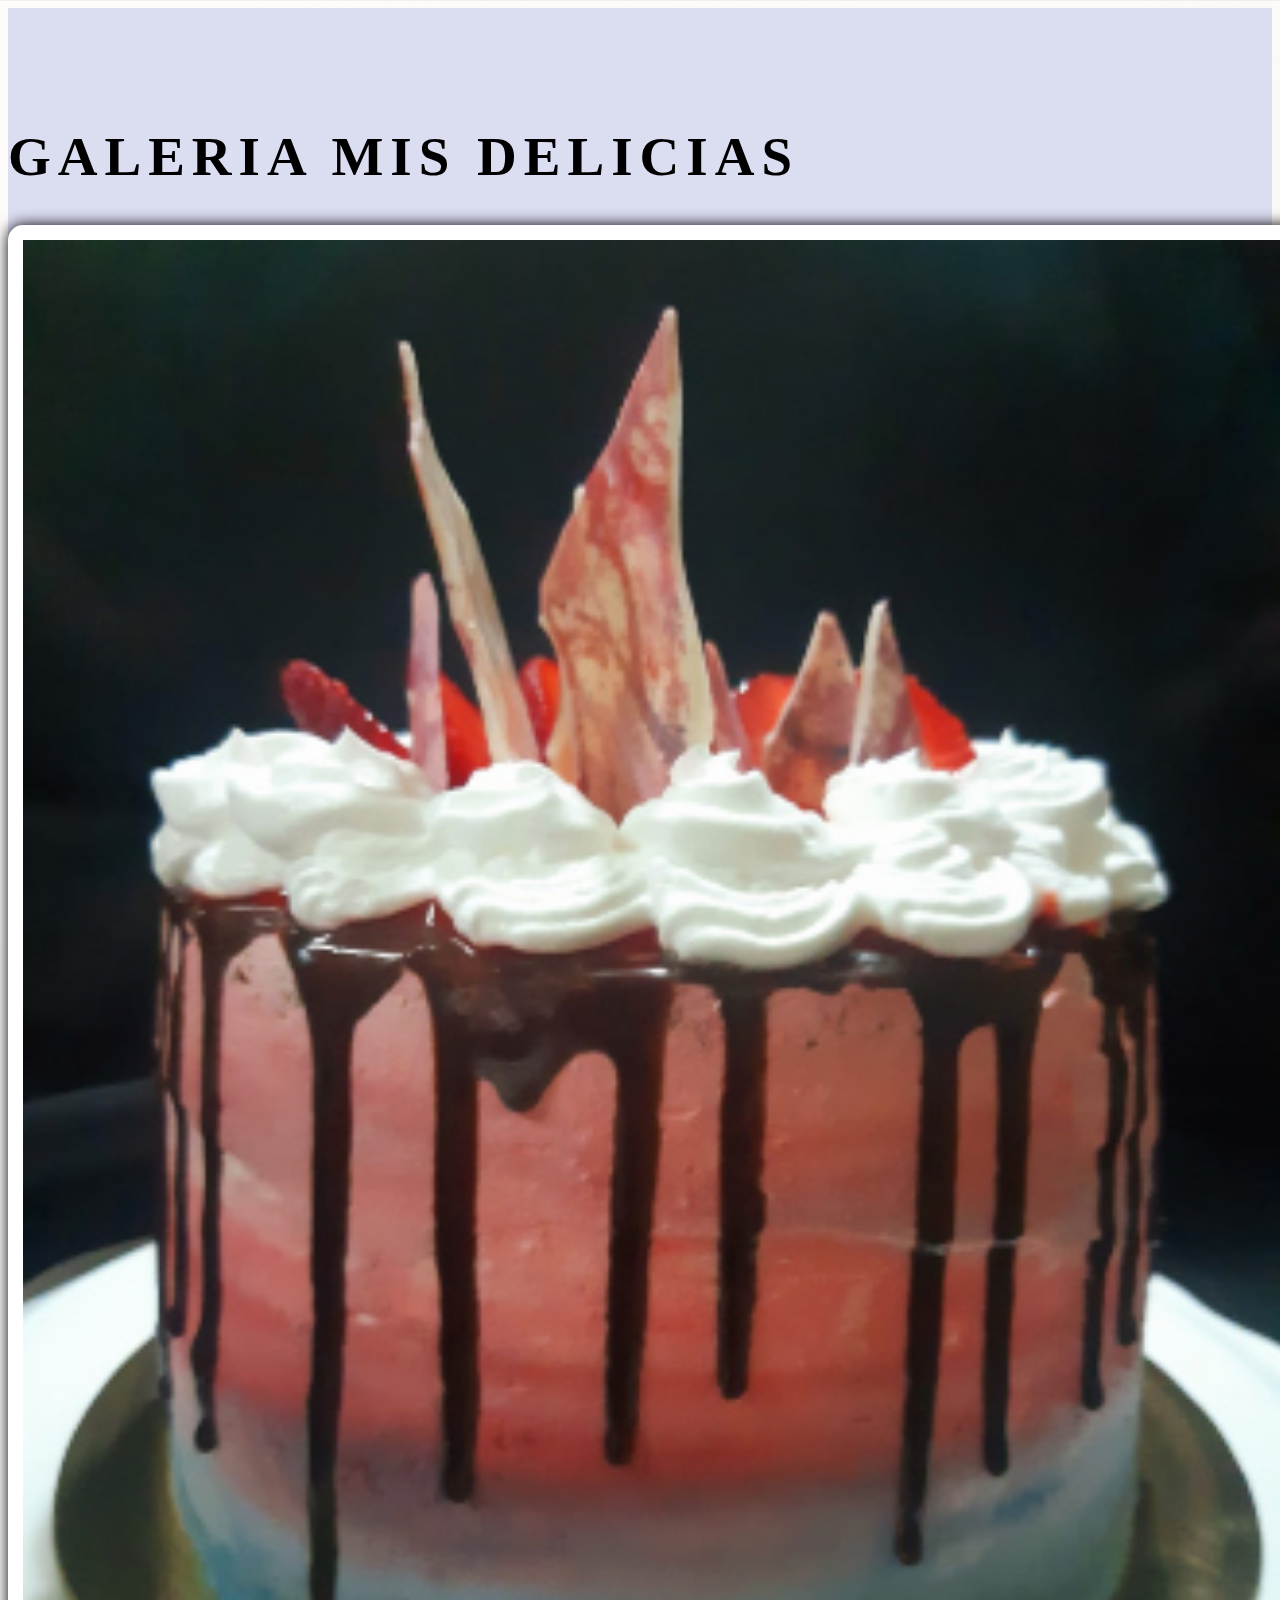
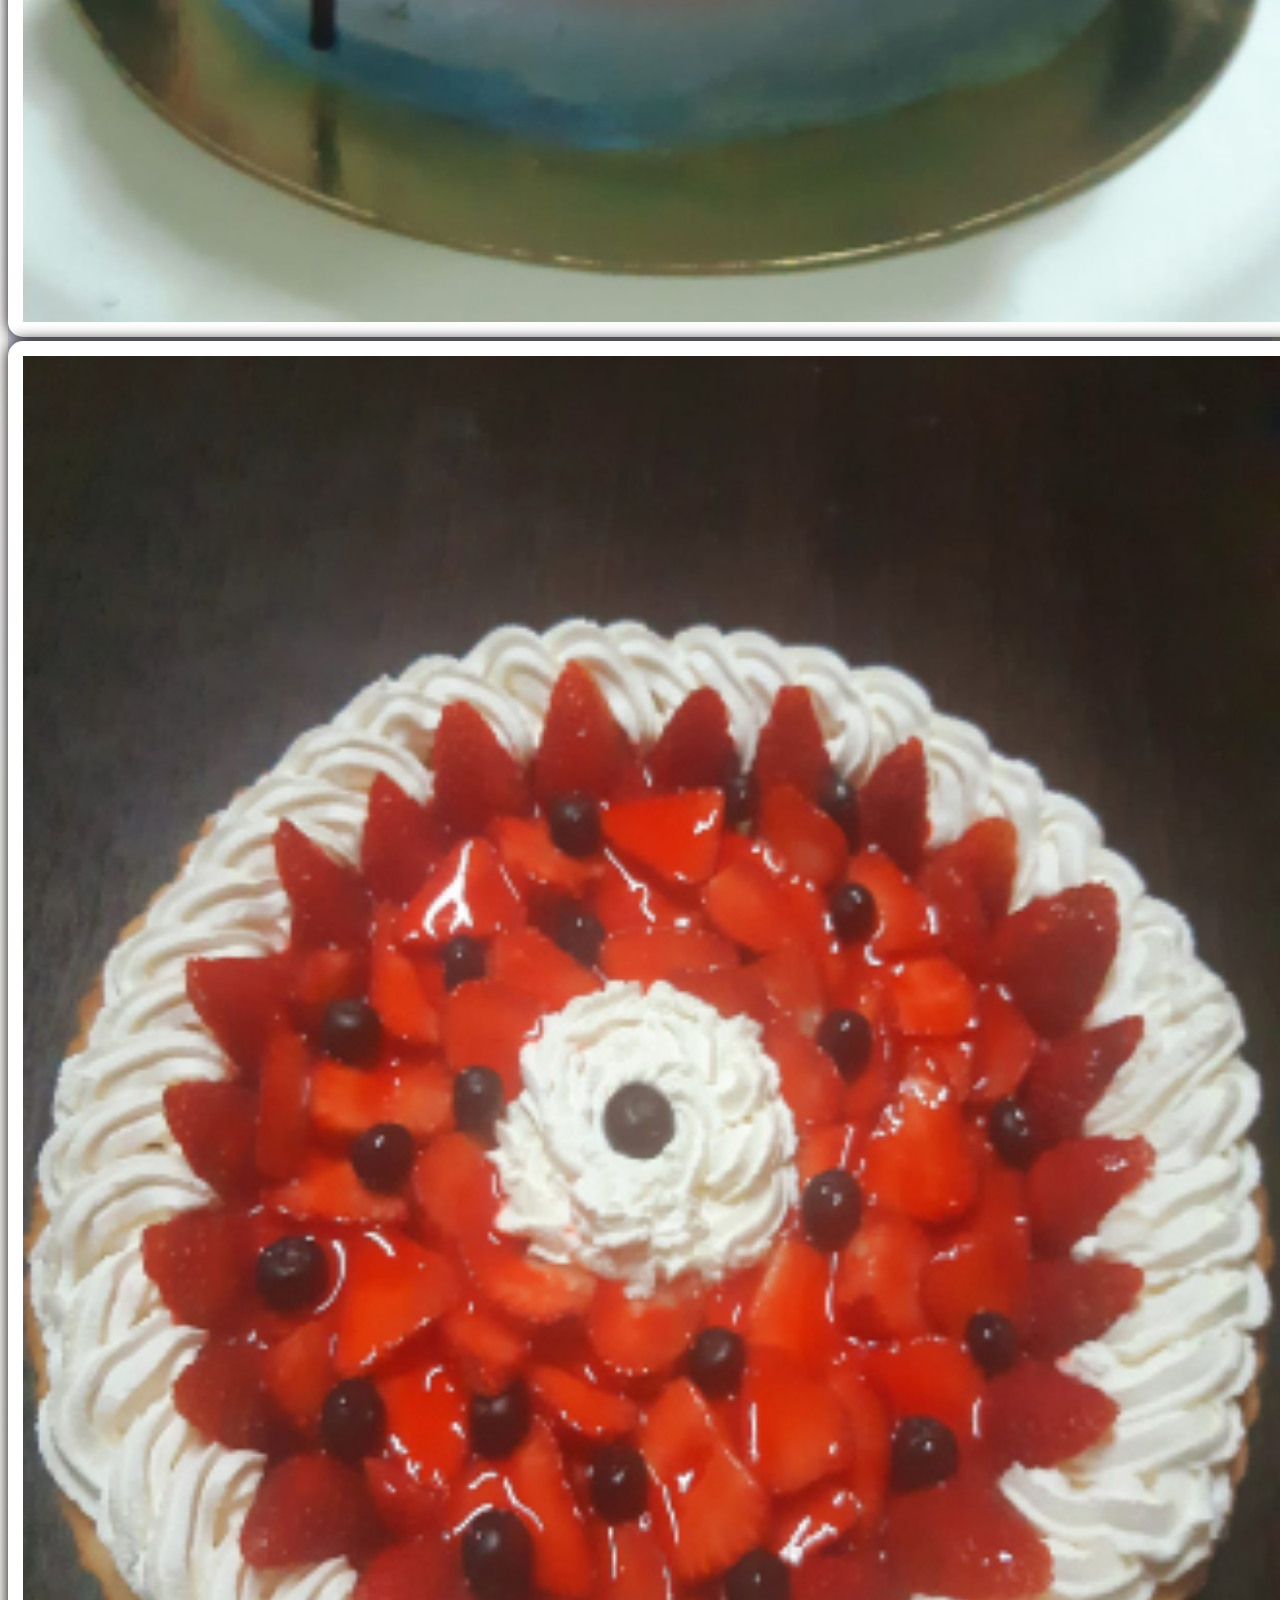
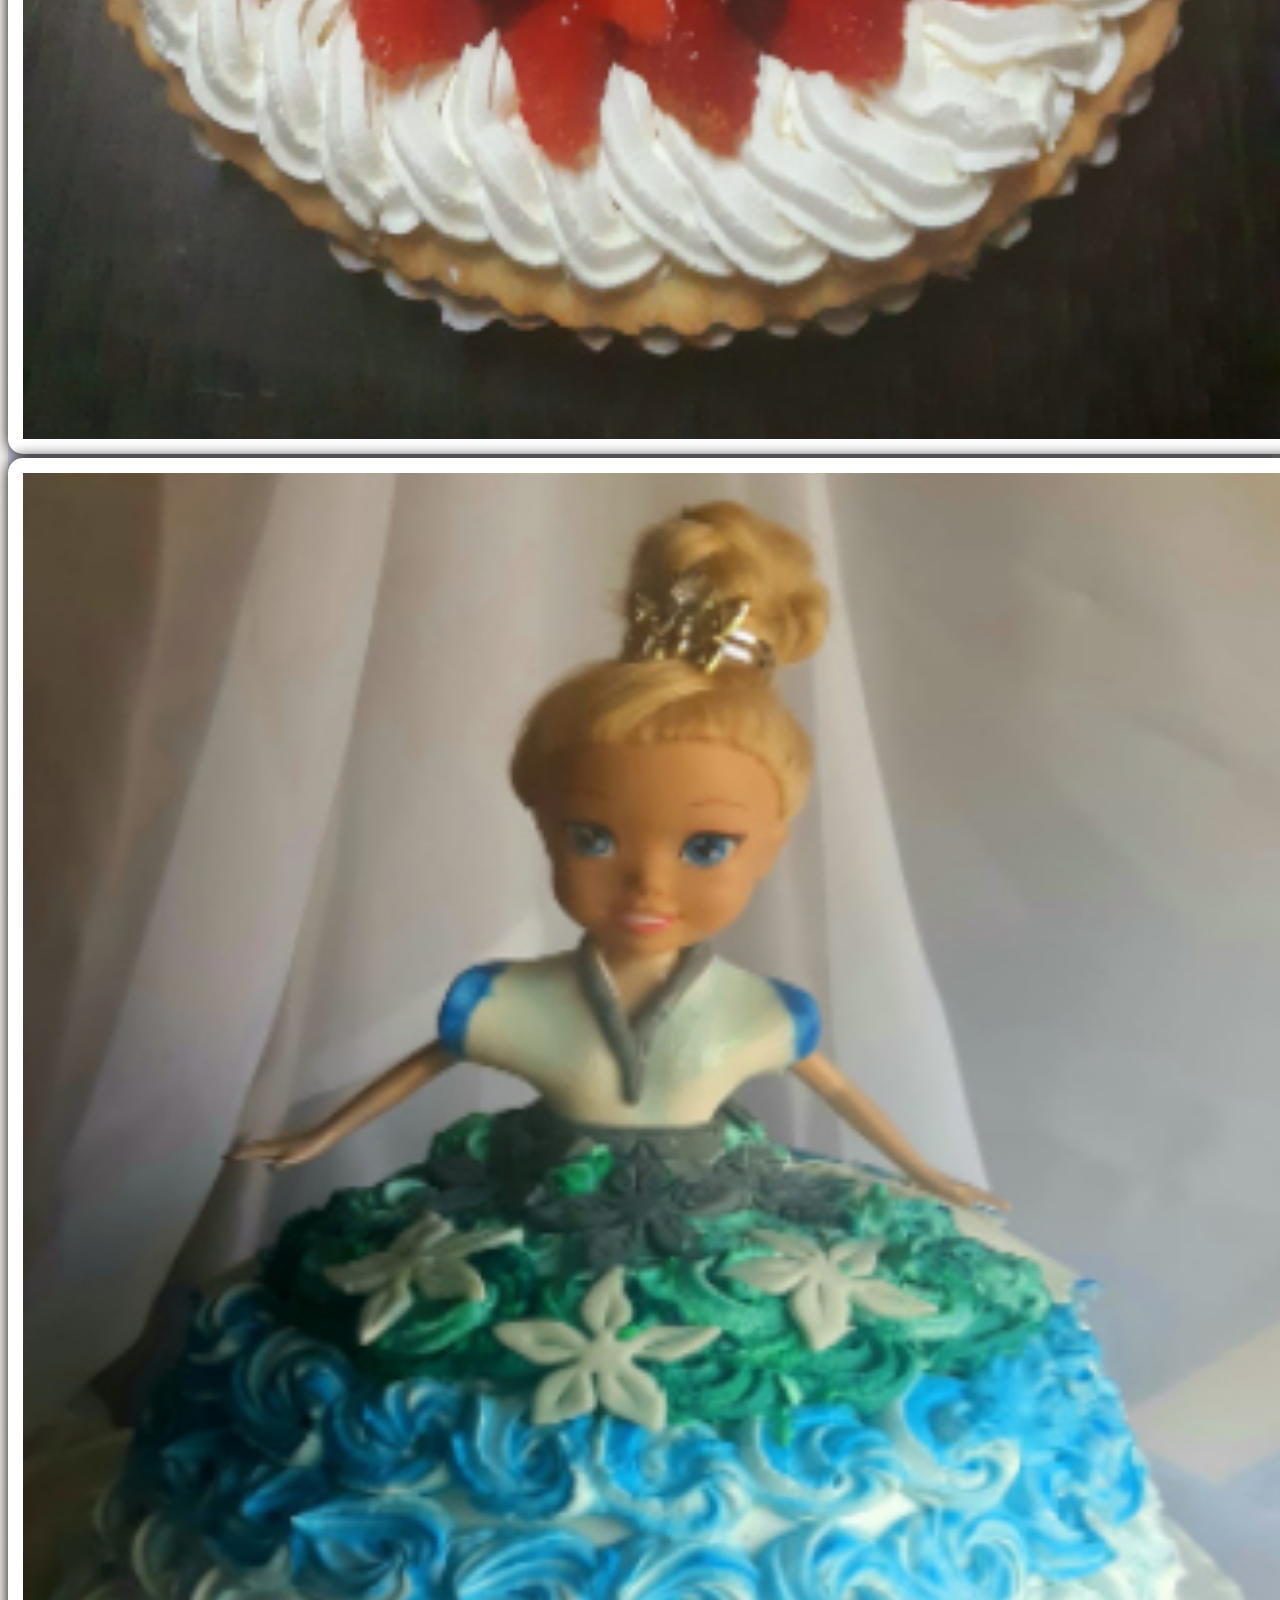
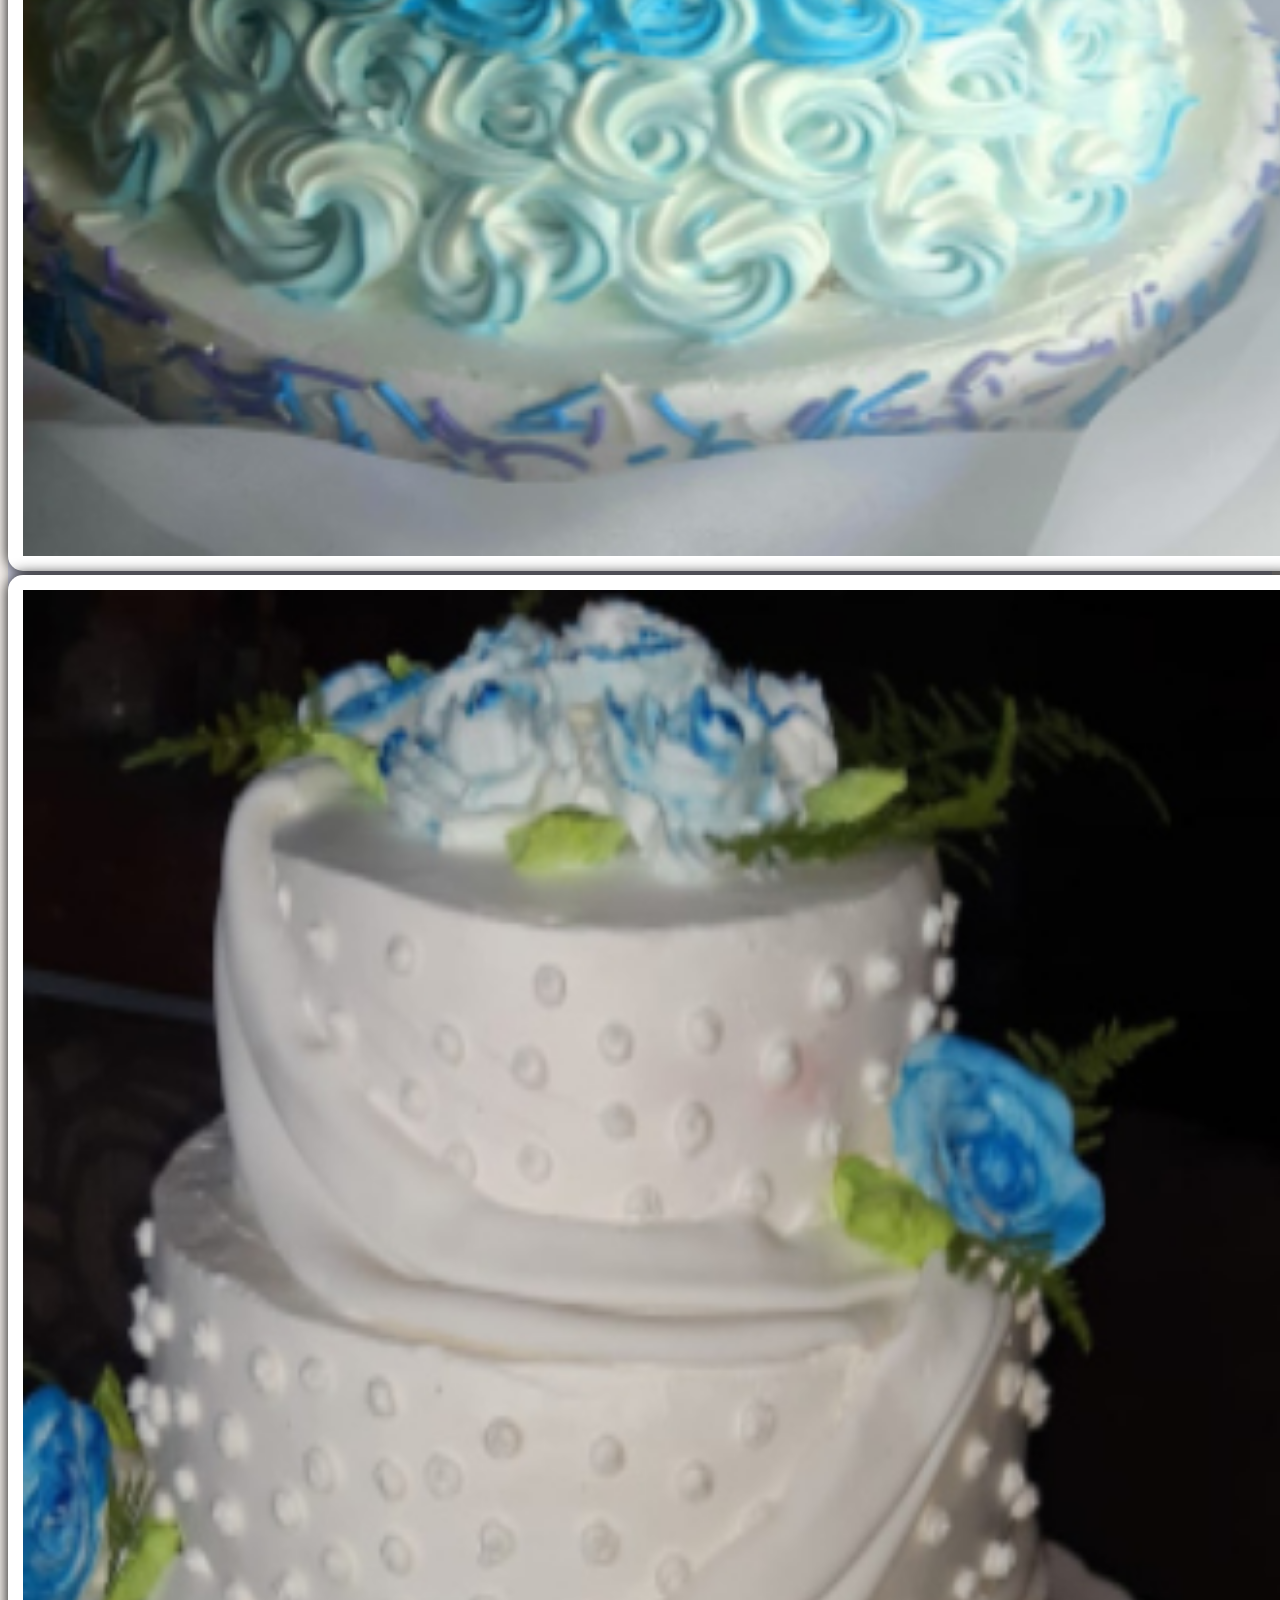
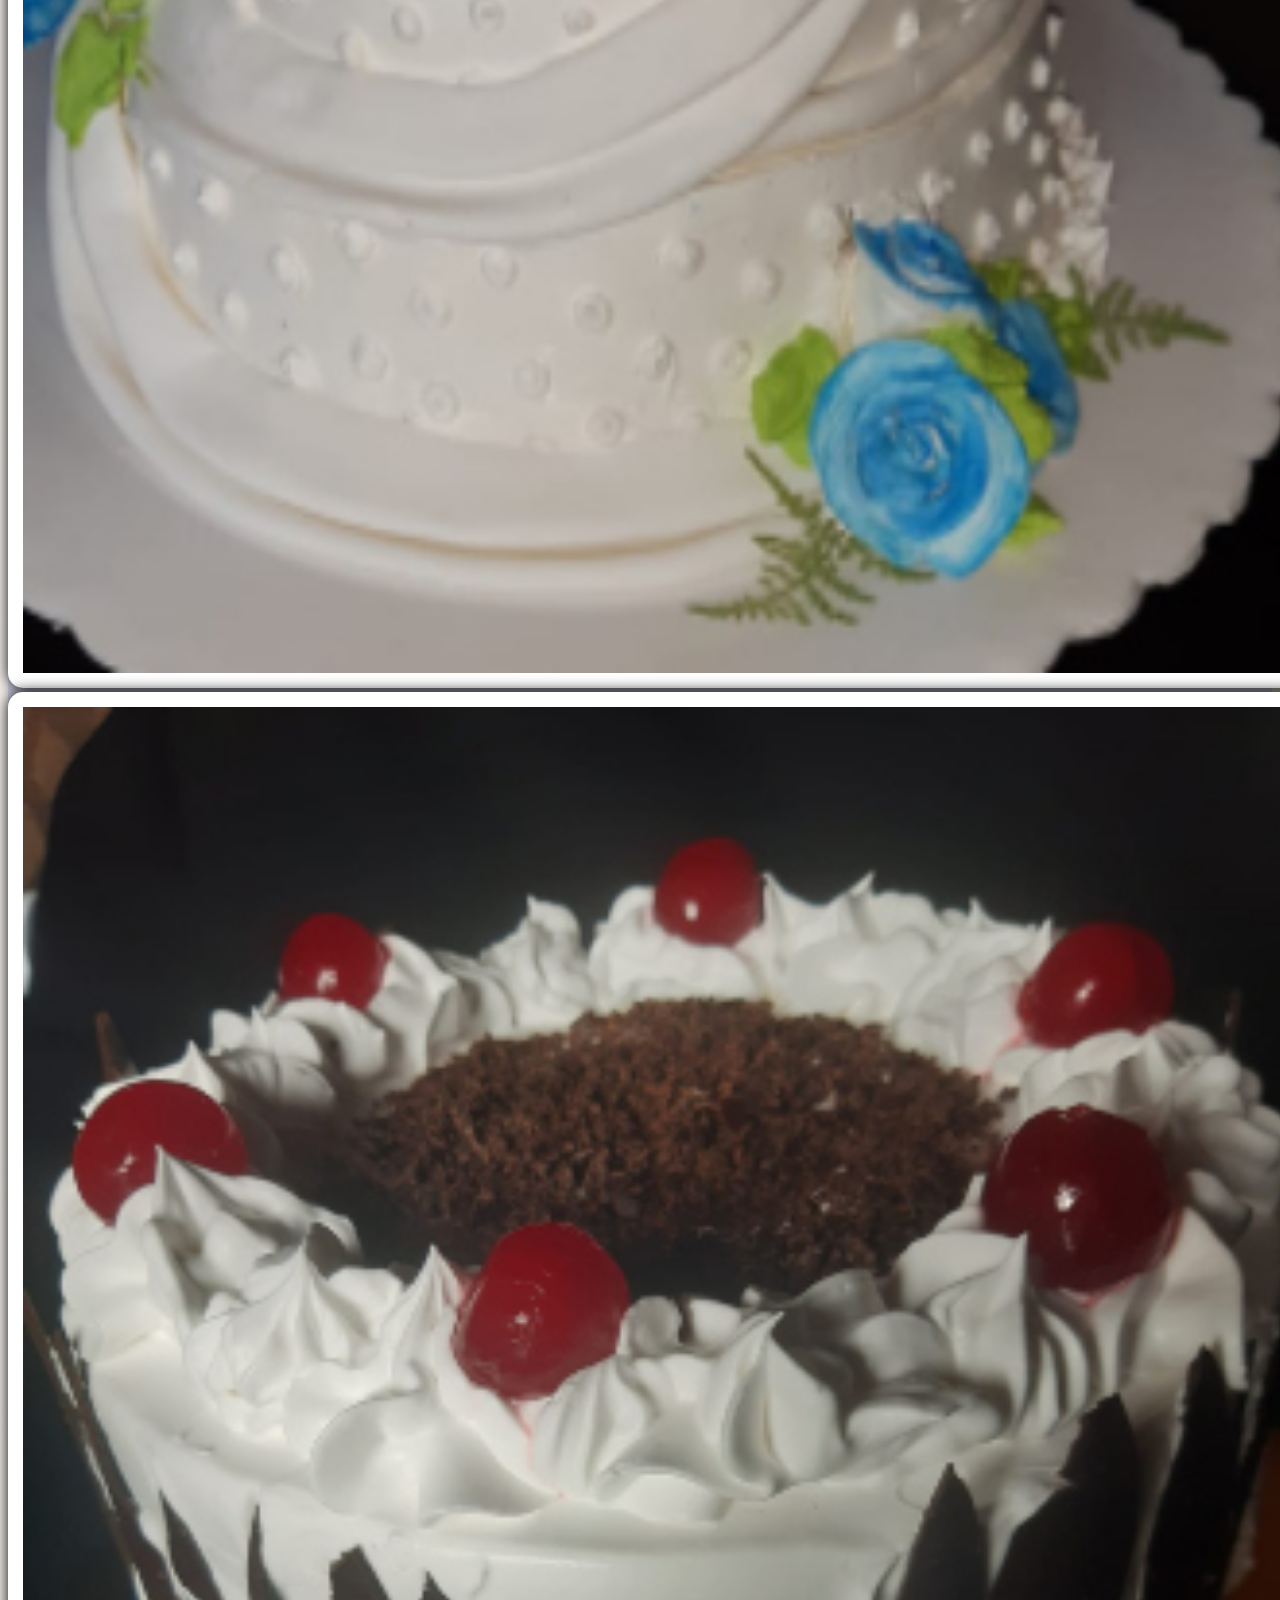
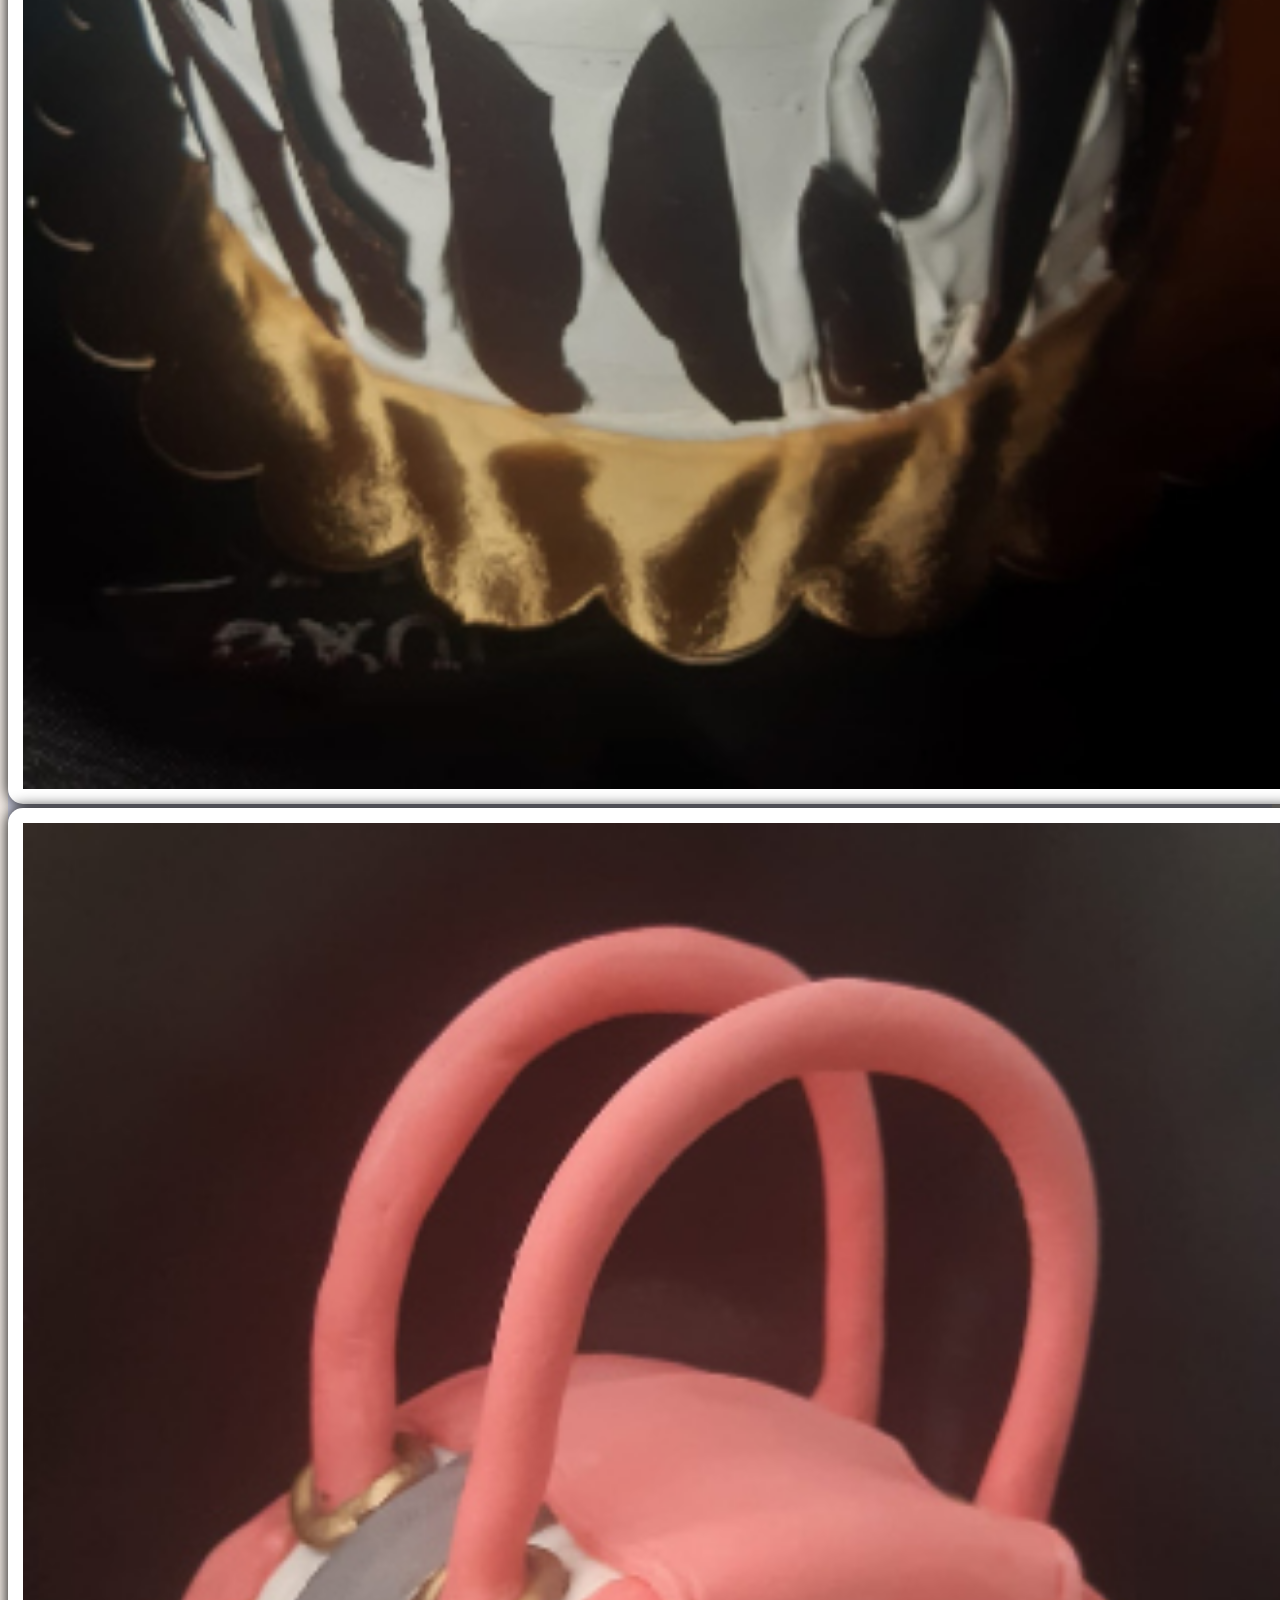
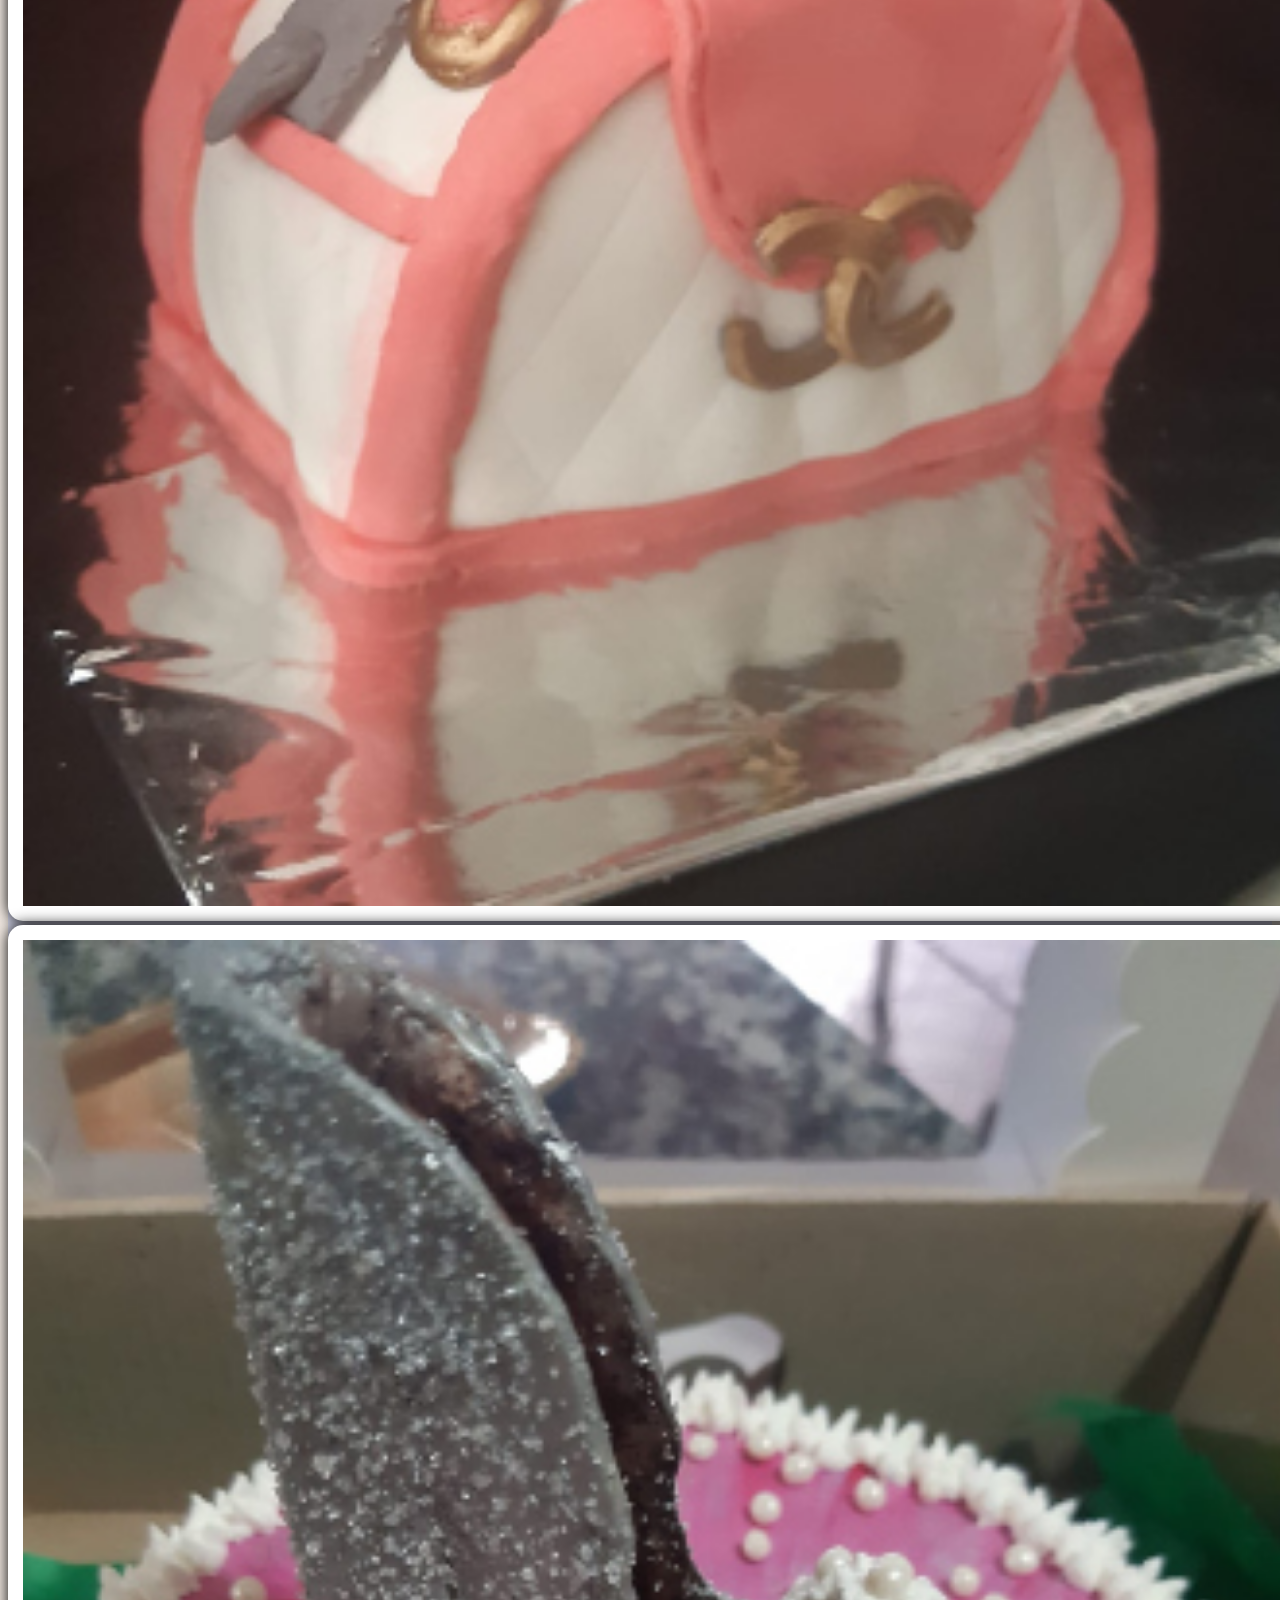
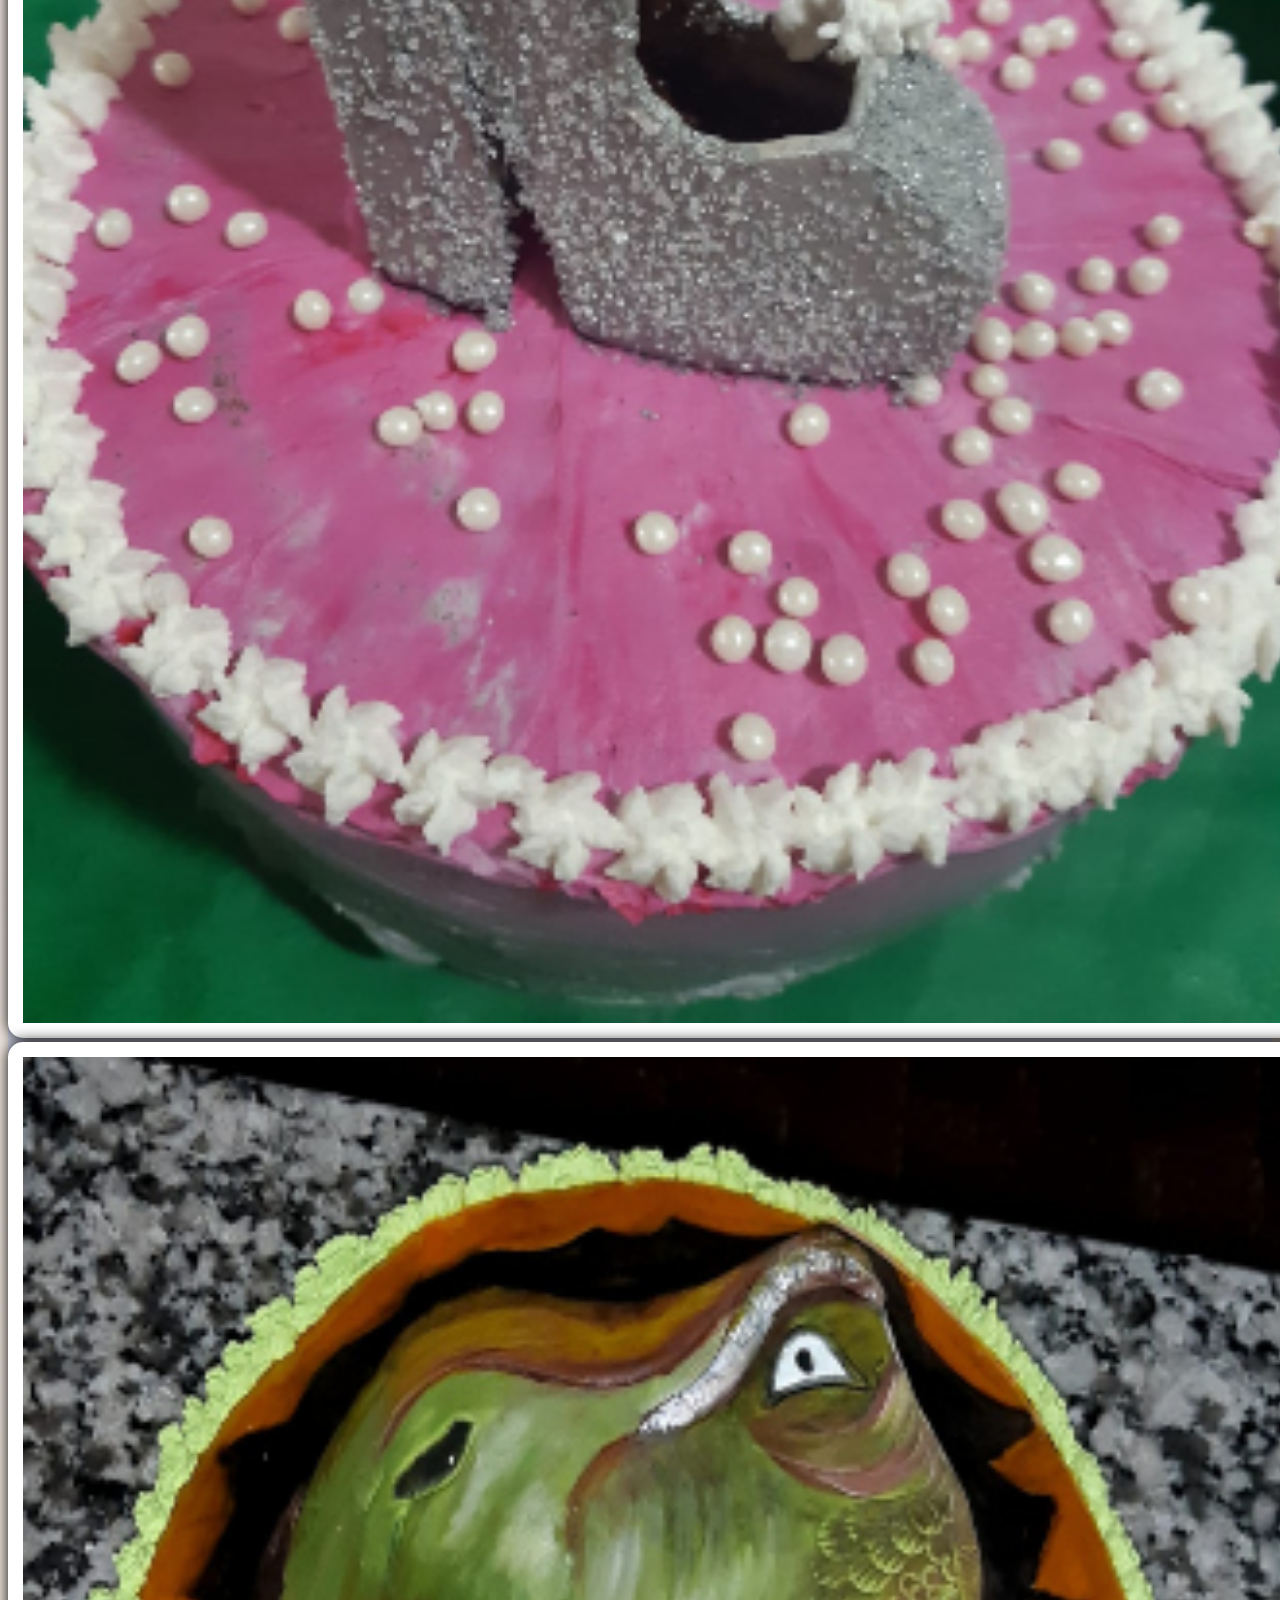
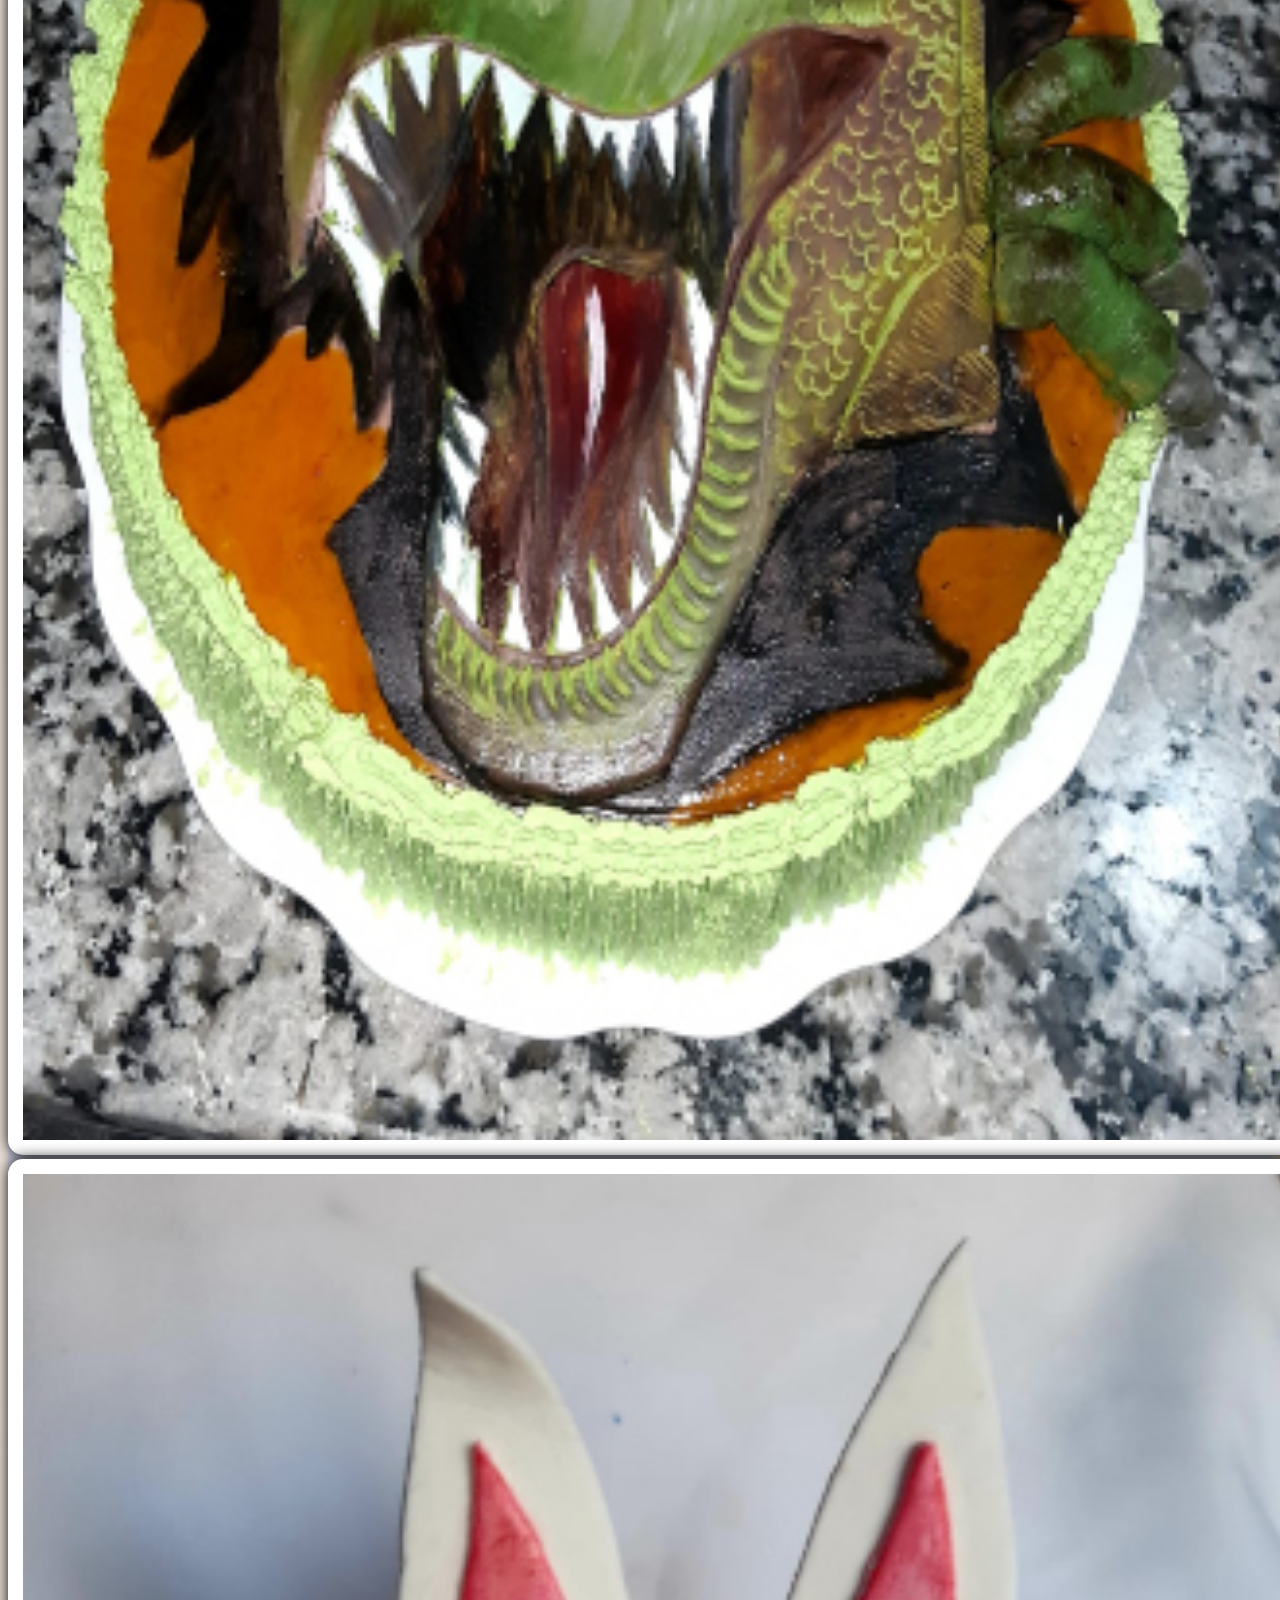
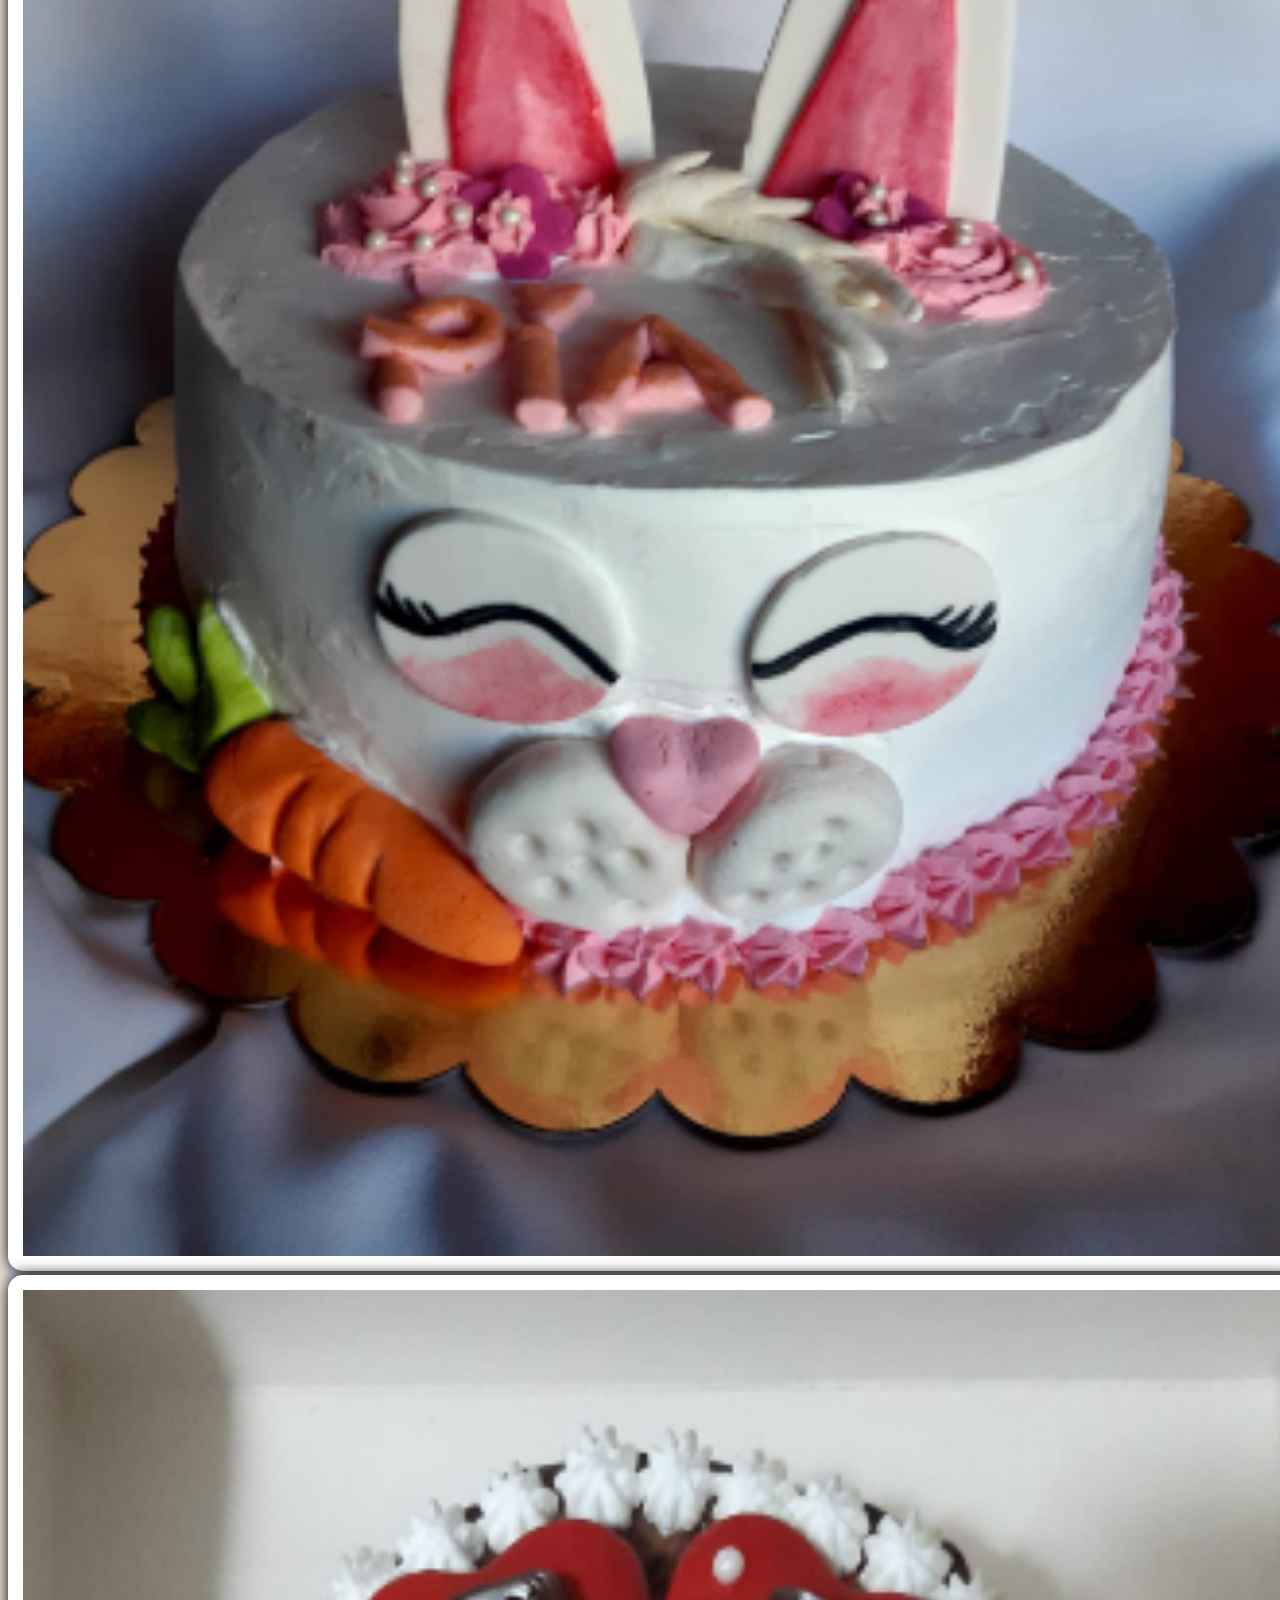
<file: pasteleria/galeria.html>
<!DOCTYPE html>
<html lang="es">
<head>
    <meta charset="UTF-8">
    <meta http-equiv="X-UA-Compatible" content="IE=edge">
    <meta name="viewport" content="width=device-width, initial-scale=1.0">
    <title>Mis Delicias</title>
    <link href="https://cdn.jsdelivr.net/npm/bootstrap@5.1.3/dist/css/bootstrap.min.css" rel="stylesheet" integrity="sha384-1BmE4kWBq78iYhFldvKuhfTAU6auU8tT94WrHftjDbrCEXSU1oBoqyl2QvZ6jIW3" crossorigin="anonymous">
    <link rel="stylesheet" href="estilos.css">

</head>
<body>
    <section class="gallery min-vh-100">
        <div class="container-lg">
            <div class="row">
                <div class="col">
                    <div class="col sm-12">
                        <h1 class="titulo">Galeria Mis Delicias</h1>
                    </div>
                </div>
            </div>
            <div class="row gy-4 row-cols-1 row-cols-sm-2 row-cols-md-3">
                <div class="col">
                    <img src="img/img1.jpg" class="img-fluid gallery-item" alt="gallery">
                </div>
                <div class="col">
                    <img src="img/img2.jpg" class="img-fluid gallery-item" alt="gallery">
                </div>
                <div class="col">
                    <img src="img/img3.jpg" class="img-fluid gallery-item" alt="gallery">
                </div>
                <div class="col">
                    <img src="img/img4.jpg" class="img-fluid gallery-item" alt="gallery">
                </div>
                <div class="col">
                    <img src="img/img5.jpg" class="img-fluid gallery-item" alt="gallery">
                </div>
                <div class="col">
                    <img src="img/img6.jpg" class="img-fluid gallery-item" alt="gallery">
                </div>
                <div class="col">
                    <img src="img/img7.jpg" class="img-fluid gallery-item" alt="gallery">
                </div>
                <div class="col">
                    <img src="img/img8.jpg" class="img-fluid gallery-item" alt="gallery">
                </div>
                <div class="col">
                    <img src="img/img9.jpg" class="img-fluid gallery-item" alt="gallery">
                </div>
                <div class="col">
                    <img src="img/img10.jpg" class="img-fluid gallery-item" alt="gallery">
                </div>
                <div class="col">
                    <img src="img/img11.jpg" class="img-fluid gallery-item" alt="gallery">
                </div>
                <div class="col">
                    <img src="img/img12.jpg" class="img-fluid gallery-item" alt="gallery">
                </div>
            </div>
        </div>
    </section>
  
  <!-- Modal -->
  <div class="modal fade" id="gallery-modal" tabindex="-1" aria-labelledby="exampleModalLabel" aria-hidden="true">
    <div class="modal-dialog modal-dialog-centered modal-lg">
      <div class="modal-content">
        <div class="modal-header">
          <!--<h5 class="modal-title" id="exampleModalLabel">Modal title</h5>-->
          <button type="button" class="btn-close" data-bs-dismiss="modal" aria-label="Close"></button>
        </div>
        <div class="modal-body">
          <img src="img/img1.jpg" class="modal-img" alt="modal img">
        </div>
      </div>
    </div>
  </div>
    


    <script src="https://cdn.jsdelivr.net/npm/bootstrap@5.1.3/dist/js/bootstrap.bundle.min.js" integrity="sha384-ka7Sk0Gln4gmtz2MlQnikT1wXgYsOg+OMhuP+IlRH9sENBO0LRn5q+8nbTov4+1p" crossorigin="anonymous"></script>
    <script src="https://cdn.jsdelivr.net/npm/@popperjs/core@2.10.2/dist/umd/popper.min.js" integrity="sha384-7+zCNj/IqJ95wo16oMtfsKbZ9ccEh31eOz1HGyDuCQ6wgnyJNSYdrPa03rtR1zdB" crossorigin="anonymous"></script>
    <script src="https://cdn.jsdelivr.net/npm/bootstrap@5.1.3/dist/js/bootstrap.min.js" integrity="sha384-QJHtvGhmr9XOIpI6YVutG+2QOK9T+ZnN4kzFN1RtK3zEFEIsxhlmWl5/YESvpZ13" crossorigin="anonymous"></script>
    <script>
        document.addEventListener("click", function(e){
            if(e.target.classList.contains("gallery-item")){
                const src = e.target.getAttribute("src");
                document.querySelector(".modal-img").src = src;
                const myModal = new bootstrap.Modal(document.getElementById('gallery-modal'));
                myModal.show();
            }
        })
    </script>
</body>

</html>
</file>
<file: pasteleria/estilos.css>
body {
 background-image: linear-gradient(135deg, #fdfcfb 0%, #e2d1c3 100%);   
}

img {
    max-width: 100%;
}

.gallery {
    background-color: #dbddf1;
    padding: 80px 0;
}

.gallery img {
    background-color: #ffff;
    padding: 15px;
    width: 100%;
    box-shadow: 0 0 15px rgba(0, 0, 0, 3);
    border-radius: 15px;
    cursor: pointer;
}

#gallery-modal .modal-img {
    width: 100%;
}

.titulo {
    font-size: 55px;
    text-transform: uppercase;
    letter-spacing: 7px;
}
</file>
